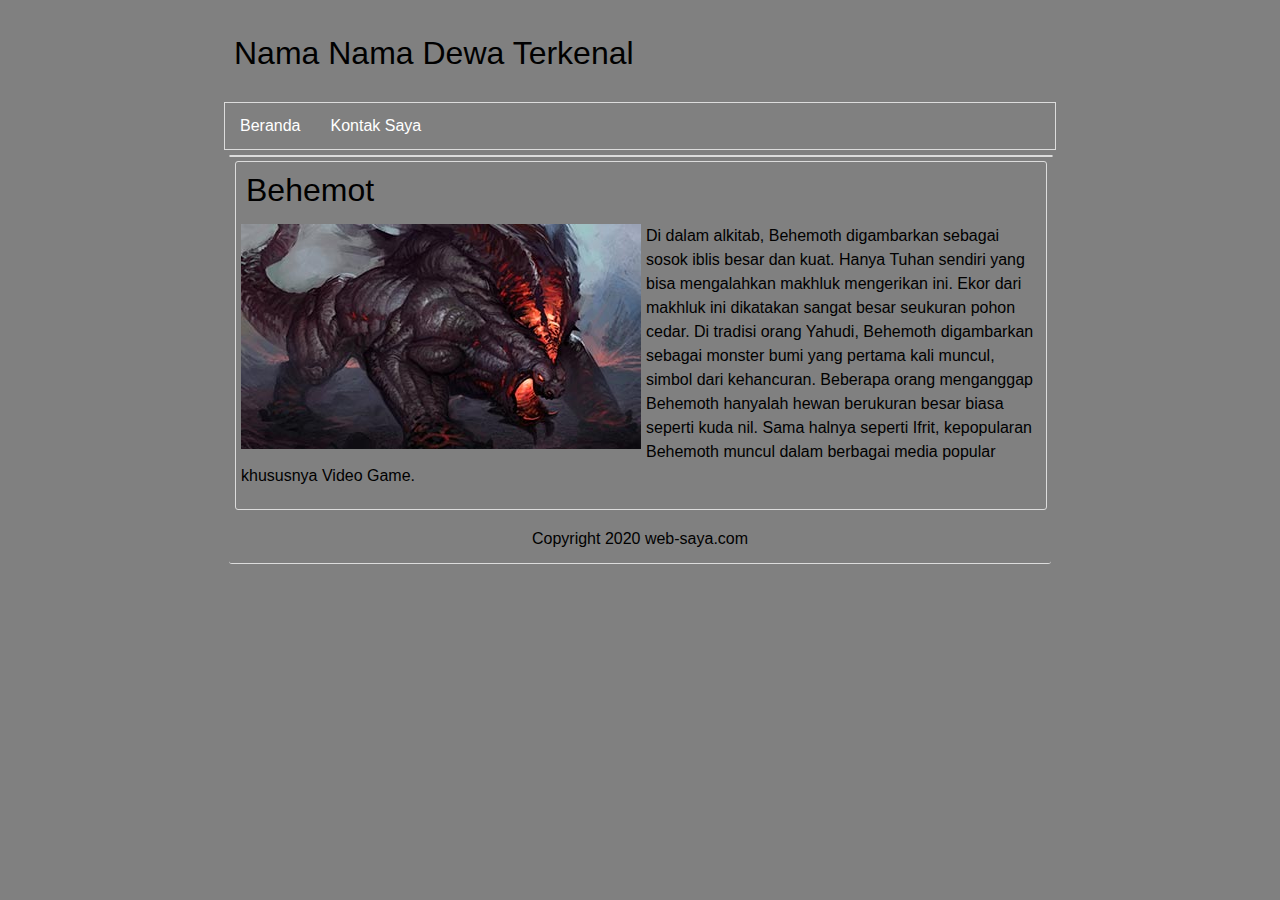
<file: Dewa/Dewa/Behemot.html>
<!DOCTYPE html>
<html>
<head>
    <title>Behemot</title>
    <link rel="stylesheet" type="text/css" href="style.css">
    <meta name="viewport" content="width=device-width, initial-scale=1.0">
    <meta http-equiv="X-UA-Compatible" content="ie=edge">
</head>
<body>
    <div class="container">
        <header>
            <div class="logo">
               Nama Nama Dewa Terkenal
            </div>
        </header>
        <nav>
             <ul>
                <li><a href="index.html">Beranda</a></li>
                <li><a href="kontak-saya.html">Kontak Saya</a></li>
             </ul>
         </nav>
       <article>
                <div class="isi">
                    <div class="judul">
                        Behemot
                    </div>
                    <img src="gambar/2.jpg" >
                    <p>Di dalam alkitab, Behemoth digambarkan sebagai sosok iblis besar dan kuat. Hanya Tuhan sendiri yang bisa mengalahkan makhluk mengerikan ini. Ekor dari makhluk ini dikatakan sangat besar seukuran pohon cedar.  Di tradisi orang Yahudi, Behemoth digambarkan sebagai monster bumi yang pertama kali muncul, simbol dari kehancuran. Beberapa orang menganggap Behemoth hanyalah hewan berukuran besar biasa seperti kuda nil. Sama halnya seperti Ifrit, kepopularan Behemoth muncul dalam berbagai media popular khususnya Video Game.</p>

                </div>
            
         </article>
  
       <footer>
        Copyright 2020 web-saya.com
       </footer>
    </div>
</body>
</html>
</file>
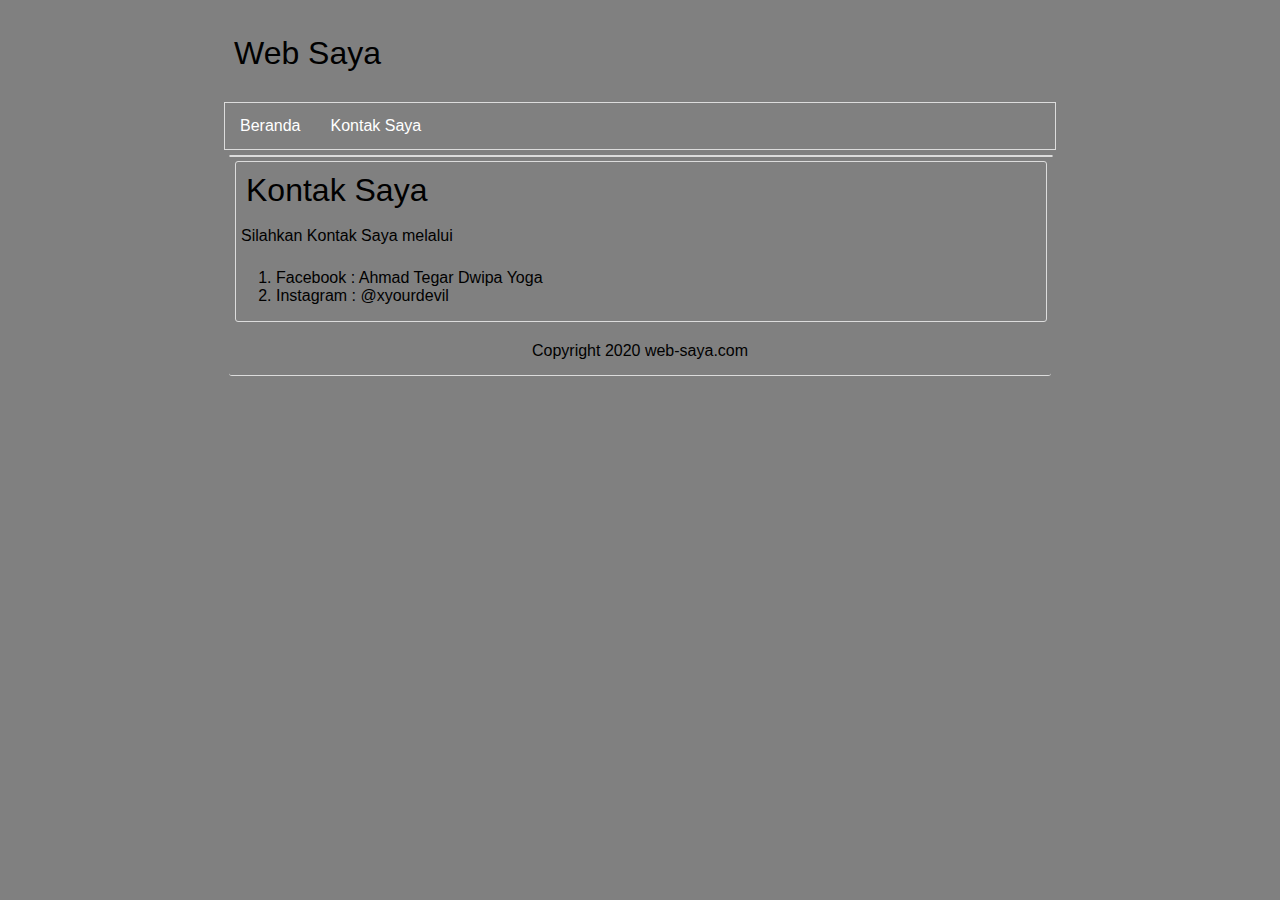
<file: Dewa/Dewa/kontak-saya.html>
<!DOCTYPE html>
<html>
<head>
    <title>Penyu</title>
    <link rel="stylesheet" type="text/css" href="style.css">
    <meta name="viewport" content="width=device-width, initial-scale=1.0">
    <meta http-equiv="X-UA-Compatible" content="ie=edge">
</head>
<body>
    <div class="container">
        <header>
            <div class="logo">
                Web Saya
            </div>
        </header>
        <nav>
             <ul>
                <li><a href="index.html">Beranda</a></li>
                <li><a href="kontak-saya.html">Kontak Saya</a></li>
             </ul>
         </nav>
       <article>
                <div class="isi">
                    <div class="judul">
                        Kontak Saya
                    </div>
                    <p>Silahkan Kontak Saya melalui</p>
                    <ol>
                        <li>Facebook : Ahmad Tegar Dwipa Yoga</li>
                        <li>Instagram : @xyourdevil</li>
                    </ol>
                </div>
            
         </article>
  
       <footer>
        Copyright 2020 web-saya.com
       </footer>
    </div>
</body>
</html>
</file>
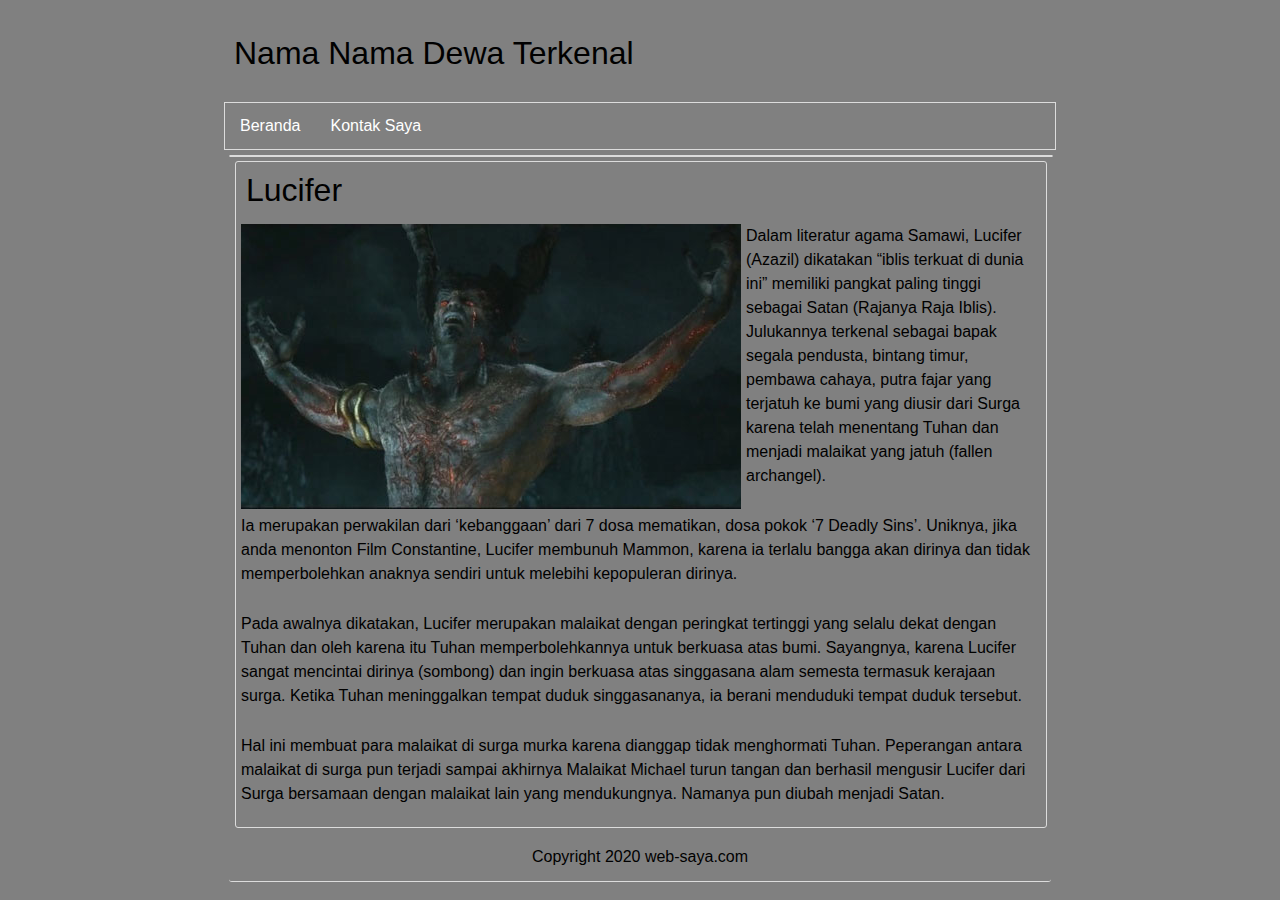
<file: Dewa/Dewa/Lucifer.html>
<!DOCTYPE html>
<html>
<head>
    <title>Lucifer</title>
    <link rel="stylesheet" type="text/css" href="style.css">
    <meta name="viewport" content="width=device-width, initial-scale=1.0">
    <meta http-equiv="X-UA-Compatible" content="ie=edge">
</head>
<body>
    <div class="container">
        <header>
            <div class="logo">
             Nama Nama Dewa Terkenal
            </div>
        </header>
        <nav>
             <ul>
                <li><a href="index.html">Beranda</a></li>
                <li><a href="kontak-saya.html">Kontak Saya</a></li>
             </ul>
         </nav>
       <article>
                <div class="isi">
                    <div class="judul">
                        Lucifer
                    </div>
                    <img src="gambar/3.jpg" >
                    <p>Dalam literatur agama Samawi, Lucifer (Azazil) dikatakan “iblis terkuat di dunia ini” memiliki pangkat paling tinggi sebagai Satan (Rajanya Raja Iblis). Julukannya terkenal sebagai bapak segala pendusta, bintang timur, pembawa cahaya, putra fajar yang terjatuh ke bumi yang diusir dari Surga karena telah menentang Tuhan dan menjadi malaikat yang jatuh (fallen archangel).</p>
                    <p>Ia merupakan perwakilan dari ‘kebanggaan’ dari 7 dosa mematikan, dosa pokok ‘7 Deadly Sins’. Uniknya, jika anda menonton Film Constantine, Lucifer membunuh Mammon, karena ia terlalu bangga akan dirinya dan tidak memperbolehkan anaknya sendiri untuk melebihi kepopuleran dirinya. </p>
                    <p>Pada awalnya dikatakan, Lucifer merupakan malaikat dengan peringkat tertinggi yang selalu dekat dengan Tuhan dan oleh karena itu Tuhan memperbolehkannya untuk berkuasa atas bumi. Sayangnya, karena Lucifer sangat mencintai dirinya (sombong) dan ingin berkuasa atas singgasana alam semesta termasuk kerajaan surga. Ketika Tuhan meninggalkan tempat duduk singgasananya, ia berani menduduki tempat duduk tersebut.</p>
                    <p>Hal ini membuat para malaikat di surga murka karena dianggap tidak menghormati Tuhan. Peperangan antara malaikat di surga pun terjadi sampai akhirnya Malaikat Michael turun tangan dan berhasil mengusir Lucifer dari Surga bersamaan dengan malaikat lain yang mendukungnya. Namanya pun diubah menjadi Satan.</p>
                </div>
            
         </article>
  
       <footer>
        Copyright 2020 web-saya.com
       </footer>
    </div>
</body>
</html>
</file>
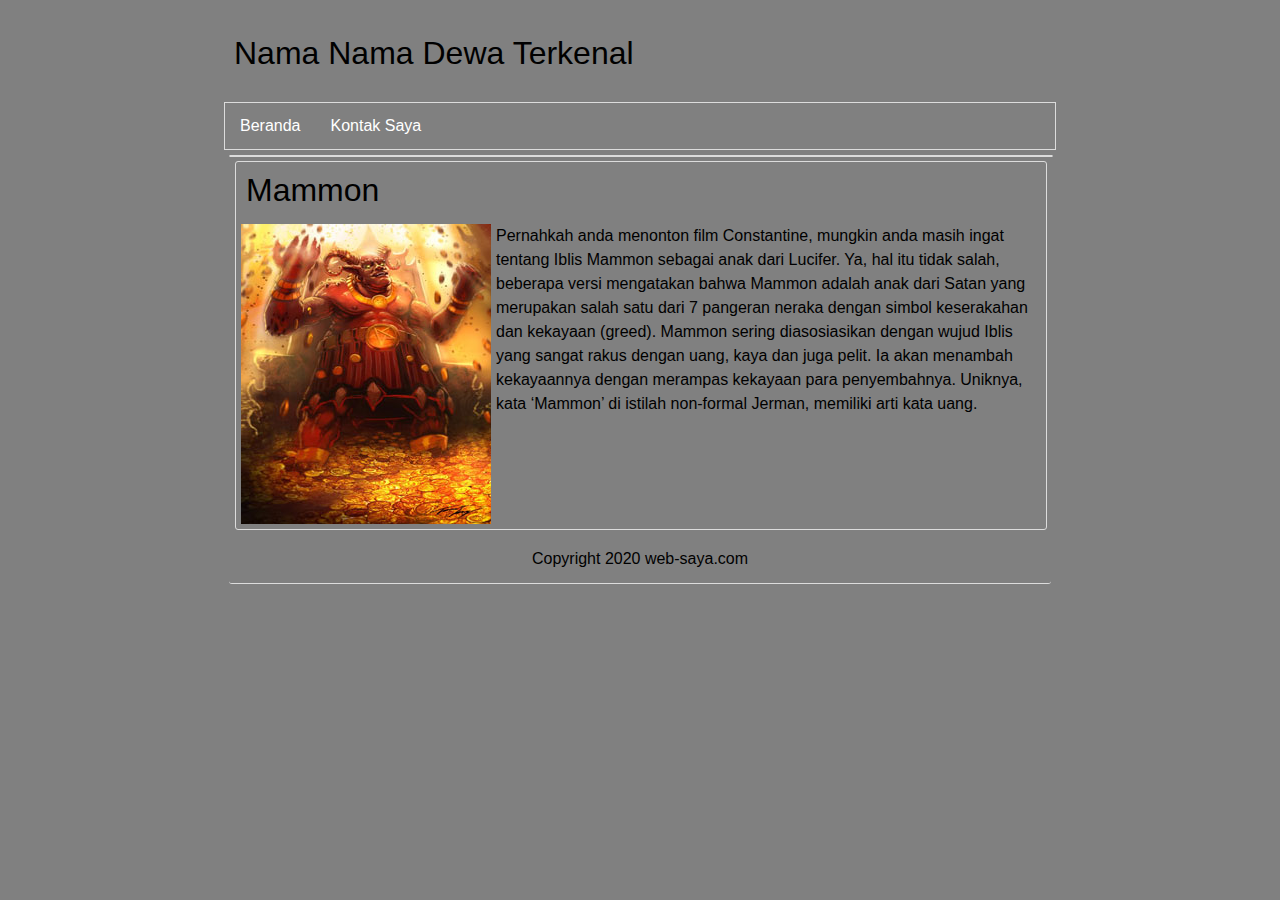
<file: Dewa/Dewa/Mammon.html>
<!DOCTYPE html>
<html>
<head>
    <title>Mammon</title>
    <link rel="stylesheet" type="text/css" href="style.css">
    <meta name="viewport" content="width=device-width, initial-scale=1.0">
    <meta http-equiv="X-UA-Compatible" content="ie=edge">
</head>
<body>
    <div class="container">
        <header>
            <div class="logo">
          Nama Nama Dewa Terkenal
            </div>
        </header>
        <nav>
             <ul>
                <li><a href="index.html">Beranda</a></li>
                <li><a href="kontak-saya.html">Kontak Saya</a></li>
             </ul>
         </nav>
       <article>
                <div class="isi">
                    <div class="judul">
                        Mammon
                    </div>
                    <img src="gambar/4.jpg" >
                   <p>Pernahkah anda menonton film Constantine, mungkin anda masih ingat tentang Iblis Mammon sebagai anak dari Lucifer. Ya, hal itu tidak salah, beberapa versi mengatakan bahwa Mammon adalah anak dari Satan yang merupakan salah satu dari 7 pangeran neraka dengan simbol keserakahan dan kekayaan (greed). Mammon sering diasosiasikan dengan wujud Iblis yang sangat rakus dengan uang, kaya dan juga pelit. Ia akan menambah kekayaannya dengan merampas kekayaan para penyembahnya. Uniknya, kata ‘Mammon’ di istilah non-formal Jerman, memiliki arti kata uang.</p>
                </div>
            
         </article>
  
       <footer>
        Copyright 2020 web-saya.com
       </footer>
    </div>
</body>
</html>
</file>
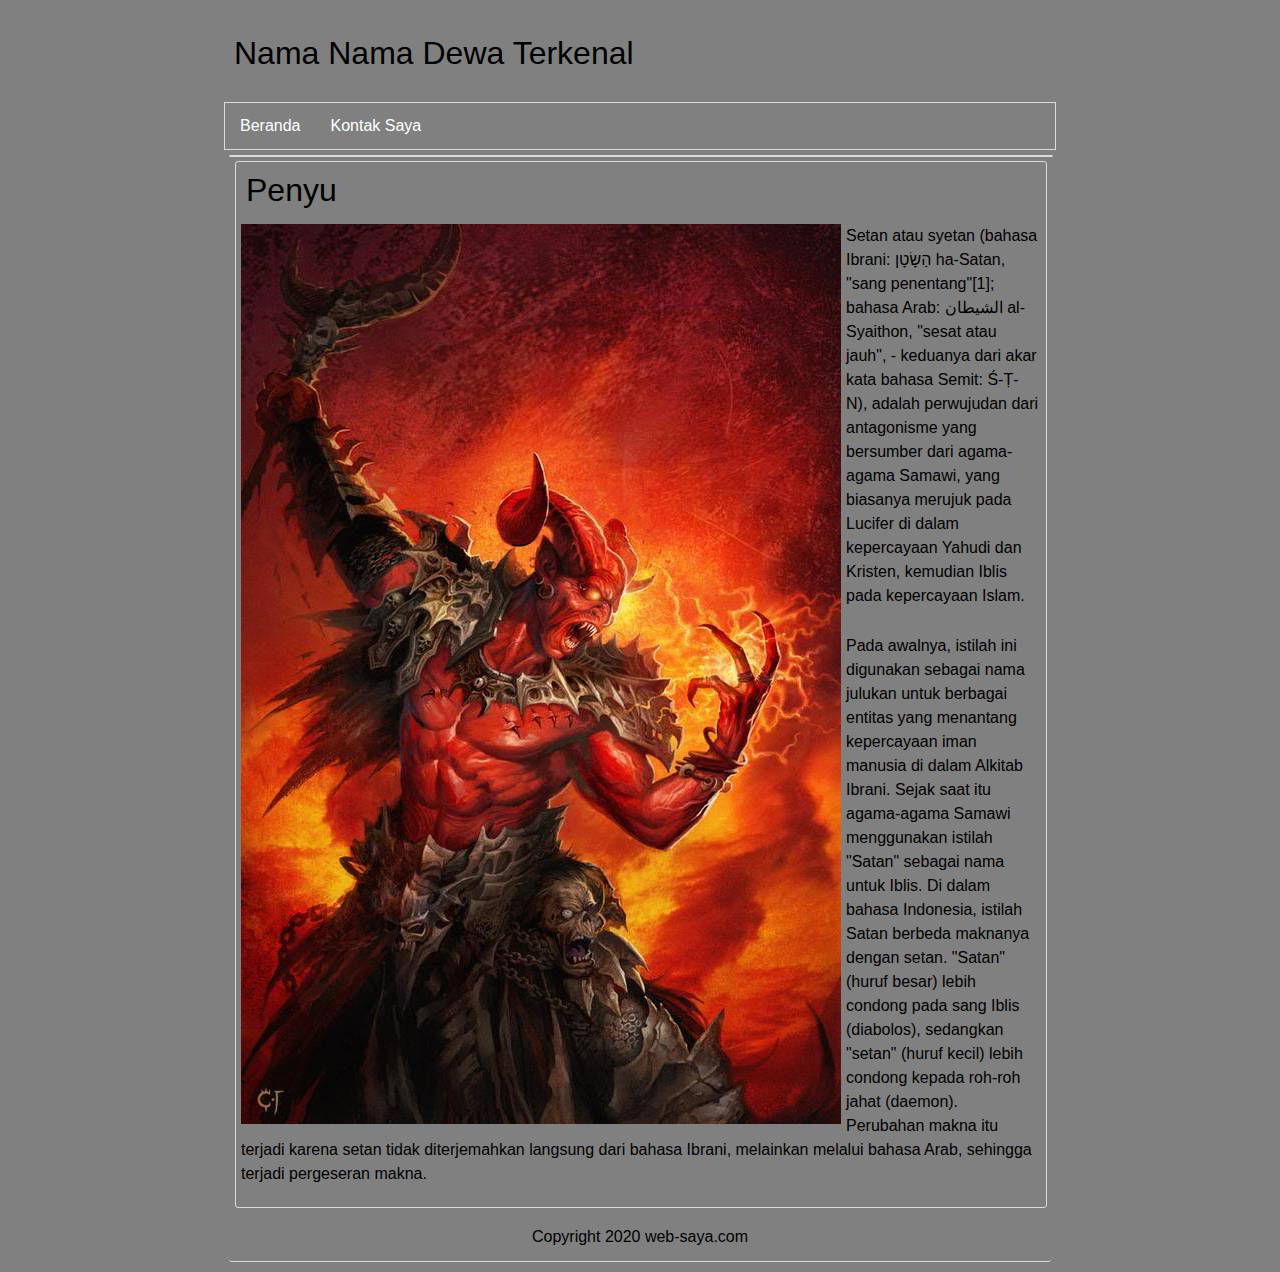
<file: Dewa/Dewa/Satan.html>
<!DOCTYPE html>
<html>
<head>
    <title>Satan</title>
    <link rel="stylesheet" type="text/css" href="style.css">
    <meta name="viewport" content="width=device-width, initial-scale=1.0">
    <meta http-equiv="X-UA-Compatible" content="ie=edge">
</head>
<body>
    <div class="container">
        <header>
            <div class="logo">
                 Nama Nama Dewa Terkenal
            </div>
        </header>
        <nav>
             <ul>
                <li><a href="index.html">Beranda</a></li>
                <li><a href="kontak-saya.html">Kontak Saya</a></li>
             </ul>
         </nav>
       <article>
                <div class="isi">
                    <div class="judul">
                        Penyu
                    </div>
                    <img src="gambar/1.jpg" >
                    <p>Setan atau syetan (bahasa Ibrani: הַשָׂטָן ha-Satan, "sang penentang"[1]; bahasa Arab: الشيطان al-Syaithon, "sesat atau jauh", - keduanya dari akar kata bahasa Semit: Ś-Ṭ-N), adalah perwujudan dari antagonisme yang bersumber dari agama-agama Samawi, yang biasanya merujuk pada Lucifer di dalam kepercayaan Yahudi dan Kristen, kemudian Iblis pada kepercayaan Islam.</p>
                    <p>Pada awalnya, istilah ini digunakan sebagai nama julukan untuk berbagai entitas yang menantang kepercayaan iman manusia di dalam Alkitab Ibrani. Sejak saat itu agama-agama Samawi menggunakan istilah "Satan" sebagai nama untuk Iblis. Di dalam bahasa Indonesia, istilah Satan berbeda maknanya dengan setan. "Satan" (huruf besar) lebih condong pada sang Iblis (diabolos), sedangkan "setan" (huruf kecil) lebih condong kepada roh-roh jahat (daemon). Perubahan makna itu terjadi karena setan tidak diterjemahkan langsung dari bahasa Ibrani, melainkan melalui bahasa Arab, sehingga terjadi pergeseran makna.</p>
                </div>
            
         </article>
  
       <footer>
        Copyright 2020 web-saya.com
       </footer>
    </div>
</body>
</html>
</file>
<file: Dewa/Dewa/style.css>
body{
    font-family: Arial, Helvetica, sans-serif;
    background: grey;
    padding: 0;
    margin:0;
    
}

.container{
    width: 65%;
    height: auto;
    background: grey;
    margin:auto;
    margin-top: 5px;
    padding-bottom: 5px;
}
.logo {
    font-size: xx-large;
    padding: 30px 0 30px 10px;
}

nav ul {
    list-style-type: none;
    margin: 0;
    padding: 0;
    overflow: hidden;
    background-color: transparent;
    border: 1px solid gainsboro;
}

nav li {
    float: left;
}

nav li a{
    display: inline-block;
    color:#ffffff;
    text-align: center;
    padding: 14px 15px;
    text-decoration: none;
}

nav li a:hover {
    opacity:0.9;
    background-color: #3385ff;
}

article {
    width: 98.8%;
    height: auto;
    border-radius: 3px;
    margin: 5px 5px 5px 5px;
    border: 1px solid gainsboro;
    clear: both;
}

article p {
    padding: 5px 6px 5px 5px;
    line-height: 1.5;  
}
article .konten {
    width: 23.5%;
    height: auto;
    margin: 5px 5px 5px 5px;
    border-radius: 3px;
    border: 1px solid gainsboro;
    float: left;
}

article .isi {
    width: 98.5%;
    height: auto;
    margin: 5px 5px 5px 5px;
    border-radius: 3px;
    border: 1px solid gainsboro;
    float: left;
}
article .isi .judul {
    font-size: xx-large;
    margin-bottom: 10px;
    margin-left: 10px;
    margin-top: 10px;
}
article .isi p {
    margin-top: 0;
}
article .isi img {
    float: left;
    margin: 5px 5px 5px 5px;
}

article .konten img {
    width: 95.8%;
    height: 150px;
    margin: 5px 5px 5px 5px;

}
article .konten:hover {
    opacity:0.9;

}
article .konten .judul a {
    margin-left: 5px;
    text-decoration: none;
    font-size:x-large;
    color:#020101;
}

article .konten a:hover {
    opacity:0.9;
}

footer {
    clear: both;
    width: 98.8%;
    height: auto;
    text-align: center;
    margin: 5px 5px 5px 5px;
    border-radius: 3px;
    border-bottom: 1px solid gainsboro;
    padding-top: 15px;
    padding-bottom: 15px;  
}

@media screen and (max-width:1080px) {

    .container, article, footer {
        float: none;
        width: 98%;
   }
   article .konten {
    float: left;
    width: 48%;
   }

   article .konten img {
    height: auto;
   }
}

@media screen and (max-width:780px){
    /* For tablets: */
    .container, article, footer, article .konten {
        float: none;
        width: 98%;
   }

   article .konten img {
    height: auto;
   }
 
}
</file>
